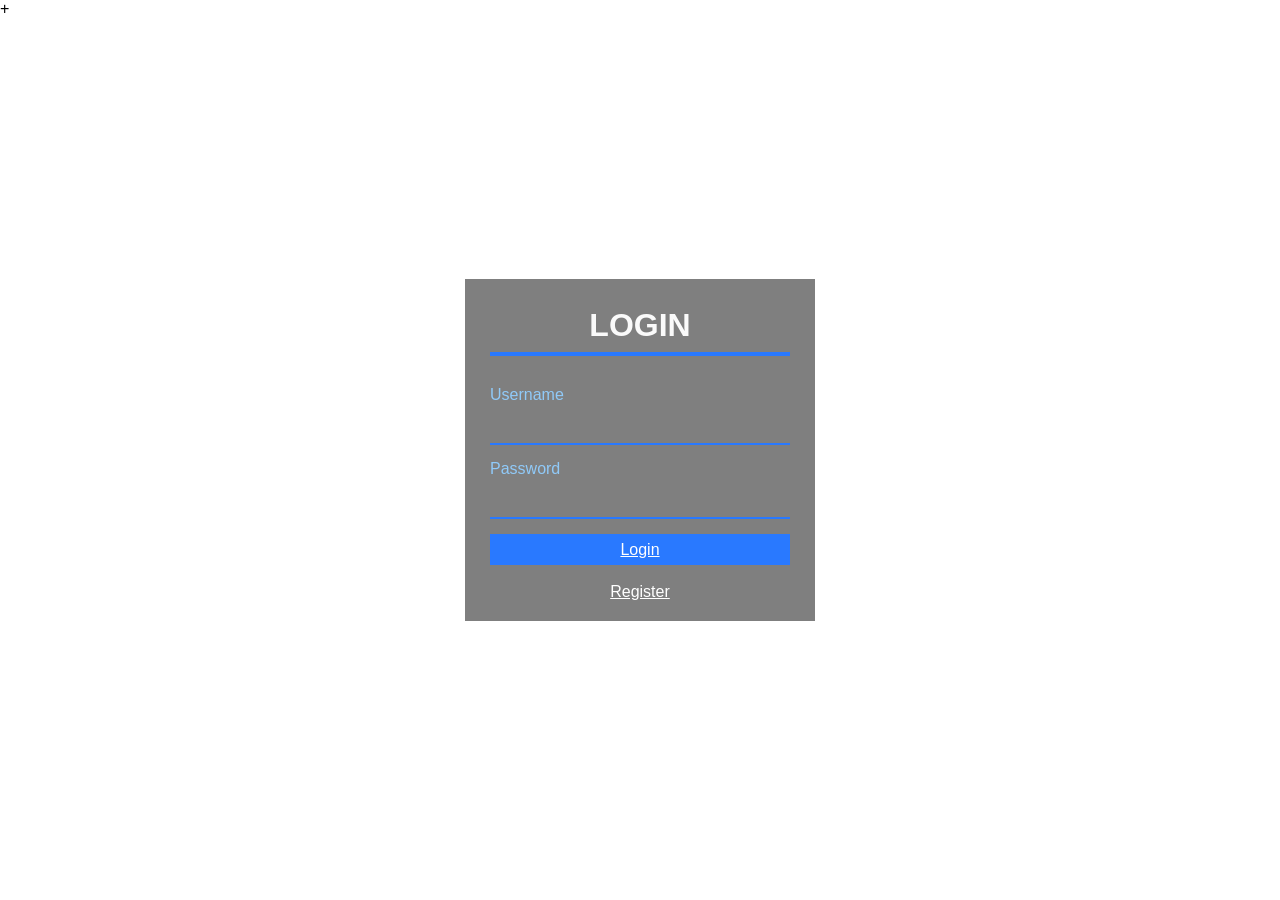
<file: login.html>
<!DOCTYPE HTML>+
<html>
    <head>
        <title>Halaman Login</title>
        <link rel="stylesheet" href="css/login.css">
    </head>
   
    <body>
        <div class="container">
          <h1>Login</h1>
            <form>
                <label>Username</label><br>
                <input type="text"><br>
                <label>Password</label><br>
                <input type="password"><br>
                <button><a href="home.html">Login</a></button>
            </form>
            <br>
            <center><a href="register.html">Register</a></center>
        </div>     
    </body>
</html>
</file>
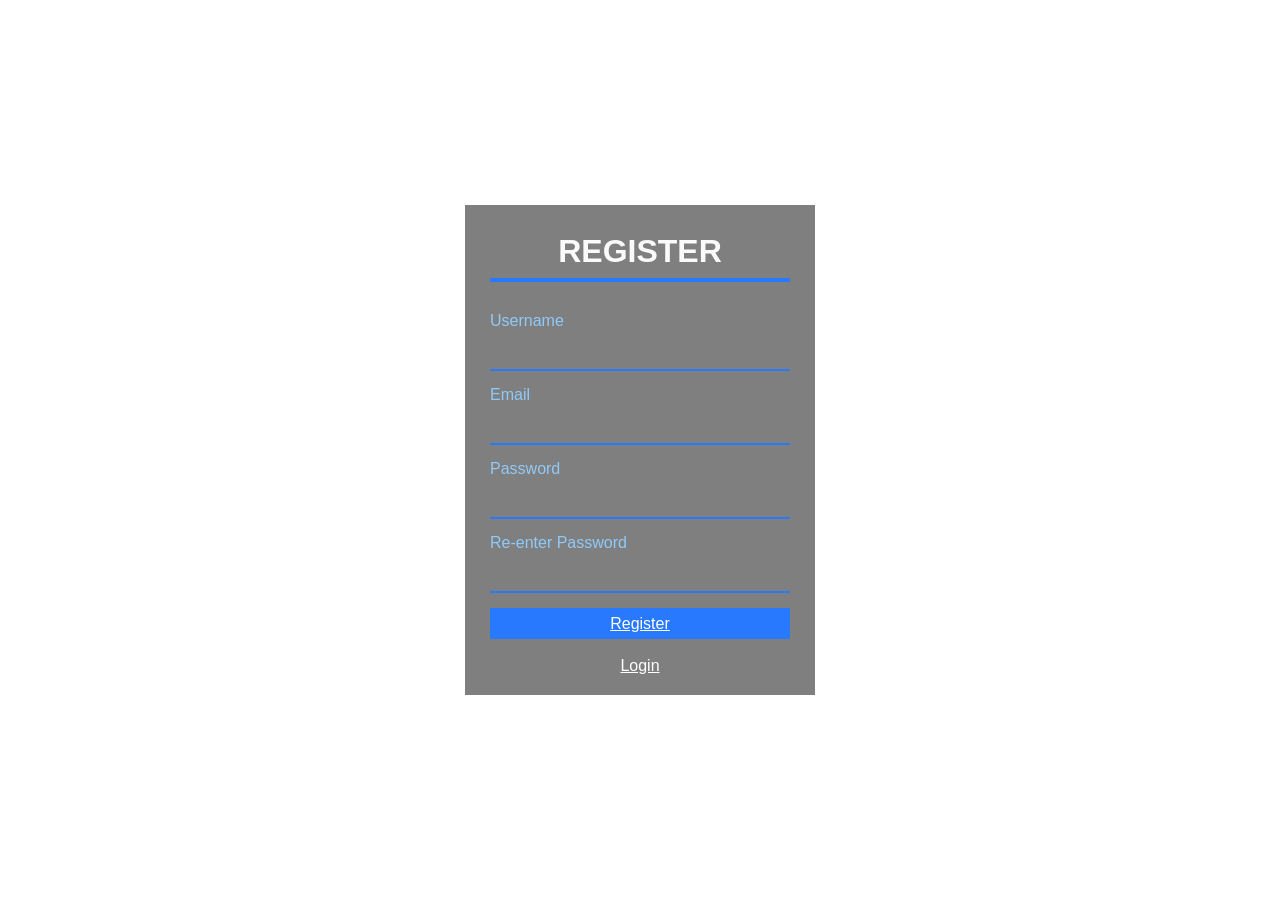
<file: register.html>
<!DOCTYPE HTML>
<html>
    <head>
        <title>Halaman Register</title>
        <link rel="stylesheet" href="css/login.css">
    </head>
   
    <body>
        <div class="container">
          <h1>Register</h1>
            <form>
                <label>Username</label><br>
                <input type="text"><br>
                <label>Email</label><br>
                <input type="text"><br>
                <label>Password</label><br>
                <input type="password"><br>
                <label>Re-enter Password</label><br>
                <input type="password"><br>
                <button><a href="login.html">Register</a></button>
            </form>
            <br>
            <center><a href="login.html">Login</a></center>
        </div>     
    </body>
</html>
</file>
<file: css/login.css>
*{
    margin: 0;
    padding: 0;
    outline: 0;
    font-family: 'Open Sans', sans-serif;
}
body{
    height: 100vh;
    background-image: url(https://cdn.discordapp.com/attachments/864427511633805334/882572701070393344/8740.jpg);
    background-size: cover;
    background-position: center;
    background-repeat: no-repeat;
}

.container{
    position: absolute;
    left: 50%;
    top: 50%;
    transform: translate(-50%,-50%);
    padding: 20px 25px;
    width: 300px;

    background-color: rgba(0, 0, 0, 0.5);
    box-shadow: 0 0 10px rgba(255, 255, 255, 0.205);
}
.container h1{
    text-align: center;
    color: #fafafa;
    margin-bottom: 30px;
    text-transform: uppercase;
    border-bottom: 4px solid #2979ff;
    padding: 8px 10px;
}
.container label{
    text-align: left;
    color: #90caf9;
}
.container form input{
    width: calc(100% - 20px);
    padding: 8px 10px;
    margin-bottom: 15px;
    border: none;
    background-color: transparent;
    border-bottom: 2px solid #2979ff;
    color: #fff;
    font-size: 20px;
}
.container form button{
    width: 100%;
    padding: 5px 0;
    border: none;
    background-color:#2979ff;
    font-size: 18px;
    color: #fafafa;
}
.container a{
    text-align: center;
    color: #ffffff;
    font-size: 16px
}
</file>
